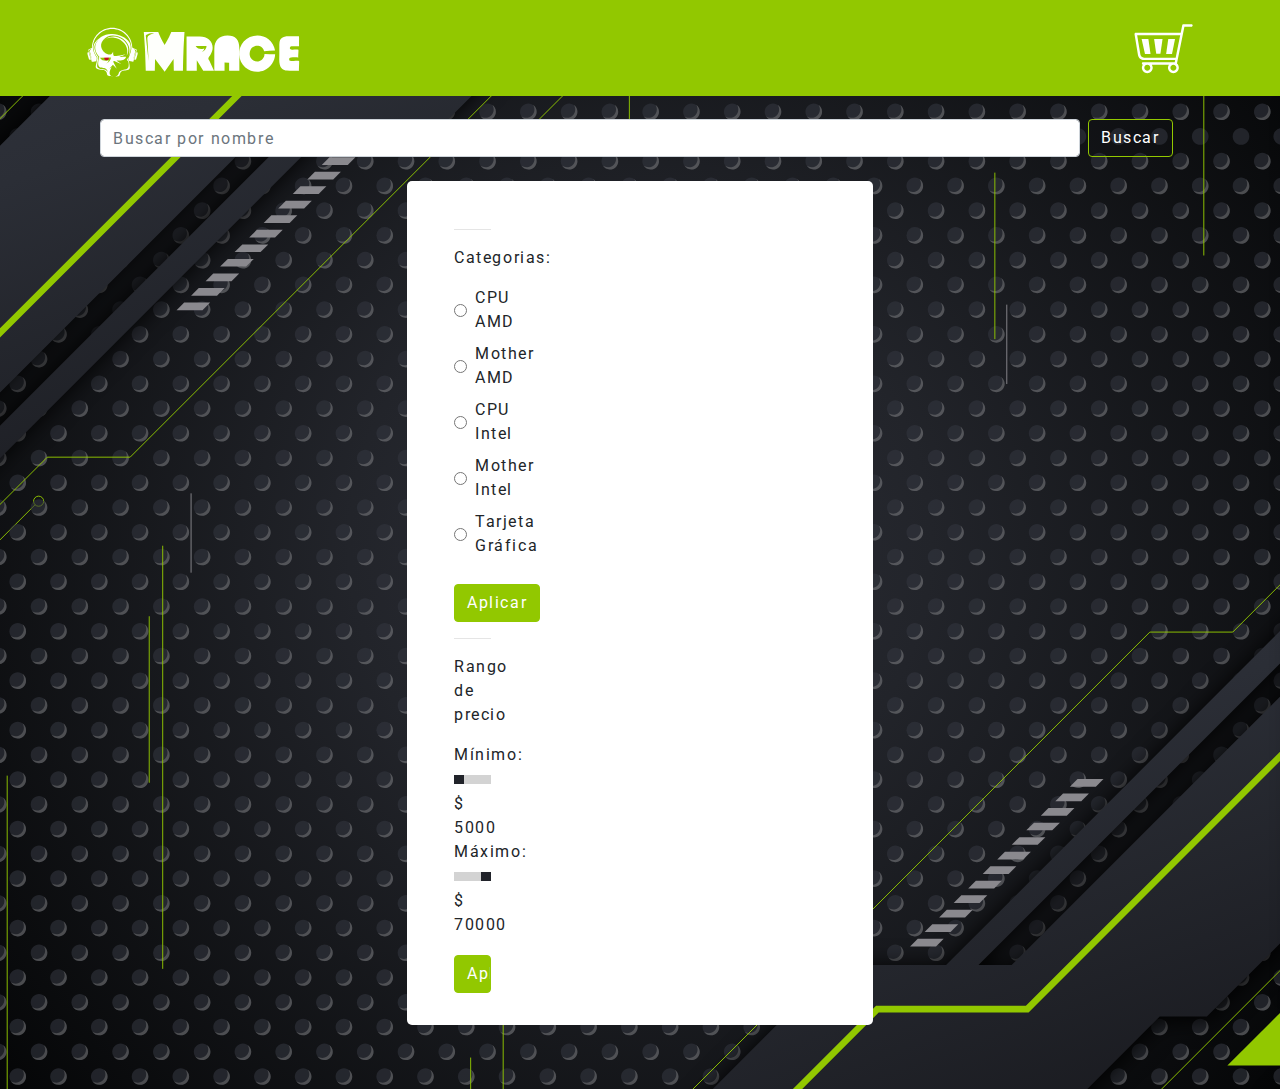
<file: index.html>
<!DOCTYPE html>
<html lang="en">
<head>
    <meta charset="UTF-8">
    <meta name="viewport" content="width=device-width, initial-scale=1.0">
    <title>MRace | PC COMPONENTES</title>
    <link rel="stylesheet" href="css/bootstrap.min.css">
    <link href="https://fonts.googleapis.com/css2?family=Nunito:ital,wght@0,400;0,700;0,900;1,400&display=swap" rel="stylesheet">
    <link rel="stylesheet" href="css/main.css">

    <link rel="apple-touch-icon" sizes="57x57" href="img/favicon/apple-icon-57x57.png">
    <link rel="apple-touch-icon" sizes="60x60" href="img/favicon/apple-icon-60x60.png">
    <link rel="apple-touch-icon" sizes="72x72" href="img/favicon/apple-icon-72x72.png">
    <link rel="apple-touch-icon" sizes="76x76" href="img/favicon/apple-icon-76x76.png">
    <link rel="apple-touch-icon" sizes="114x114" href="img/favicon/apple-icon-114x114.png">
    <link rel="apple-touch-icon" sizes="120x120" href="img/favicon/apple-icon-120x120.png">
    <link rel="apple-touch-icon" sizes="144x144" href="img/favicon/apple-icon-144x144.png">
    <link rel="apple-touch-icon" sizes="152x152" href="img/favicon/apple-icon-152x152.png">
    <link rel="apple-touch-icon" sizes="180x180" href="img/favicon/apple-icon-180x180.png">
    <link rel="icon" type="image/png" sizes="192x192"  href="img/favicon/android-icon-192x192.png">
    <link rel="icon" type="image/png" sizes="32x32" href="img/favicon/favicon-32x32.png">
    <link rel="icon" type="image/png" sizes="96x96" href="img/favicon/favicon-96x96.png">
    <link rel="icon" type="image/png" sizes="16x16" href="img/favicon/favicon-16x16.png">
    <link rel="manifest" href="img/favicon/manifest.json">
    <meta name="msapplication-TileColor" content="#000000">
    <meta name="msapplication-TileImage" content="img/favicon/ms-icon-144x144.png">
    <meta name="theme-color" content="#000000">
</head>
<body class="bg bootstrapOverwrites">
    
    <header>
        <nav class="navbar navbar-dark bg-primary fixed-top">
            <div class="container d-flex justify-content-between">
                <a href="index.html" class="navbar-brand">
                    <!-- <img class="logo" src="img/logo.svg"> -->
                </a>
                <div class="d-flex flex-row">
                    <ul class="navbar-nav">
                        <li class="nav-item carrito">
                            <!-- <img id="carrito" src="img/shopping-cart-solid.svg" alt=""> -->
                            <!-- <svg version="1.1" id="carrito" xmlns="http://www.w3.org/2000/svg" xmlns:xlink="http://www.w3.org/1999/xlink" x="0px" y="0px" viewBox="0 0 521.3 596.4" style="enable-background:new 0 0 521.3 596.4;" xml:space="preserve">
                            <g id="centro">
                                <g><path class="st0" d="M188.2,260.1l17.4,121.7h34L257,260.1H188.2z"/></g>
                                <g><path class="st1" d="M86.6,260.1L114,381.9h45l-17.4-121.7L86.6,260.1z"/></g>
                                <g><path class="st2" d="M286.2,381.9H334l24.6-121.7h-55L286.2,381.9z"/></g>
                            </g>
                            <path id="estructura" class="st0" d="M30.8,213.1c-1.9,2.2-2.7,5.2-2.2,8.1l28.1,169.4c4,24.3,24.8,41.9,49.4,41.9h253.6l-3.6,17.9 H98.4c-5.5,0-10,4.5-10,10c0,4.7,3.2,8.6,7.5,9.7c-4.7,7-7.5,15.5-7.5,24.6c0,24.4,19.9,44.3,44.3,44.3s44.3-19.9,44.3-44.3 c0-9-2.7-17.3-7.3-24.3h138.7c-4.6,7-7.3,15.3-7.3,24.3c0,24.4,19.9,44.3,44.3,44.3s44.3-19.9,44.3-44.3c0-13.4-5.9-25.4-15.3-33.5 l60.8-300.9h57.1c5.5,0,10-4.5,10-10s-4.5-10-10-10H427c-4.8,0-8.9,3.4-9.8,8l-12.4,61.3H38.4C35.5,209.6,32.7,210.9,30.8,213.1 L30.8,213.1z M345.3,470.3c13.4,0,24.3,10.9,24.3,24.3S358.7,519,345.3,519c-13.4,0-24.3-10.9-24.3-24.3S331.9,470.3,345.3,470.3z M108.4,494.7c0-13.4,10.9-24.3,24.3-24.3s24.3,10.9,24.3,24.3S146.1,519,132.7,519S108.4,508.1,108.4,494.7z M50.2,229.6h350.4 l-36.9,182.9H106.1c-14.8,0-27.3-10.6-29.7-25.2L50.2,229.6z"/>
                            <g id="cruz">
                                <path class="st0" d="M299.1,324.1c0-42.2-34.3-76.4-76.4-76.4s-76.5,34.3-76.5,76.4s34.3,76.4,76.5,76.4S299.1,366.2,299.1,324.1z M279.1,324.1c0,31.1-25.3,56.4-56.4,56.4s-56.5-25.3-56.5-56.4s25.3-56.4,56.5-56.4C253.7,267.6,279.1,292.9,279.1,324.1z"/>
                                <path class="st0" d="M247.6,349c3.9-3.9,3.9-10.2,0-14.1l-10.8-10.8l10.8-10.8c3.9-3.9,3.9-10.2,0-14.1s-10.2-3.9-14.1,0L222.7,310 l-10.8-10.8c-3.9-3.9-10.2-3.9-14.1,0s-3.9,10.2,0,14.1l10.8,10.8l-10.8,10.8c-3.9,3.9-3.9,10.2,0,14.1c2,2,4.5,2.9,7.1,2.9 s5.1-1,7.1-2.9l10.8-10.8l10.8,10.8c2,2,4.5,2.9,7.1,2.9S245.6,351,247.6,349L247.6,349z"/>
                            </g>
                            </svg> -->

                            <span data-toggle="tooltip" data-placement="bottom" title="0" id="contador"></span>
                        </li>
                    </ul>
                </div>
            </div>
        </nav>
        
    </header>
    <section class="container d-flex justify-content-center align-items-center flex-column">
        <form class="form-inline col-md-12 buscador" onsubmit="return false">
            <input class="form-control mr-sm-2" type="search" placeholder="Buscar por nombre" aria-label="Search">
            <button class="btn btn-outline-primary my-2 my-sm-0" type="submit">Buscar</button>
        </form>


        <div class="toastContainer">
        </div>
    </section>
    




<script src="js/jquery.min.js"></script>
<script src="js/bootstrap.min.js"></script>
<script src="js/data.js"></script>
<script src="js/main.js"></script>
</body>
</html>
</file>
<file: css/main.css>
@import url("https://fonts.googleapis.com/css2?family=Roboto:ital,wght@0,100;0,300;0,400;0,500;0,700;0,900;1,100;1,300;1,400;1,500;1,700;1,900&display=swap");
*,
*:before,
*:after {
  margin: 0;
  padding: 0;
  -webkit-box-sizing: border-box;
          box-sizing: border-box;
  font-family: 'roboto', sans-serif;
  letter-spacing: .1rem;
}

body {
  position: relative;
}

a:not([href]) {
  color: #ffffff;
  text-decoration: none;
}

.bootstrapOverwrites .btn-outline-primary {
  border-color: #92c800;
  color: #ffffff;
}

.bootstrapOverwrites .btn-outline-primary:hover {
  background-color: #92c800;
}

.bootstrapOverwrites .btn-primary {
  border-color: #92c800;
  background-color: #92c800;
}

.bootstrapOverwrites .navbar {
  background-color: #92c800 !important;
  padding: 0rem 1rem .5rem 1rem;
}

.bootstrapOverwrites .navbar a.navbar-brand {
  color: #fff;
  font-size: 2rem;
  text-transform: uppercase;
  margin-top: 1rem;
}

.bootstrapOverwrites .navbar a.navbar-brand svg {
  width: 220px;
}

.bootstrapOverwrites .navbar form {
  margin-right: 1.6rem;
}

.bootstrapOverwrites .navbar .nav-item {
  position: relative;
}

.bootstrapOverwrites .navbar .nav-item img {
  cursor: pointer;
  width: 3rem;
}

.bootstrapOverwrites .navbar .nav-item span {
  -webkit-transition: all .5s ease-in-out;
  transition: all .5s ease-in-out;
}

.bootstrapOverwrites .navbar .nav-item span.show {
  display: -webkit-box;
  display: -ms-flexbox;
  display: flex;
  -webkit-box-align: center;
      -ms-flex-align: center;
          align-items: center;
  -webkit-box-pack: center;
      -ms-flex-pack: center;
          justify-content: center;
  position: absolute;
  bottom: 0;
  left: 0;
  height: 2rem;
  width: 2rem;
  background-color: green;
  border-radius: 50%;
  color: white;
  font-size: .8rem;
  font-size: 1.1rem;
  text-align: center;
  font-weight: bold;
}

.bg {
  background-image: url(../img/bg-home.svg);
  background-size: cover;
  background-repeat: no-repeat;
  background-position: center;
}

section {
  min-height: 100vh;
  padding-top: 7.46rem;
  padding-bottom: 4rem;
}

section .amdBtn,
section .intelBtn {
  height: 100%;
}

form.form-inline {
  -ms-flex-item-align: center;
      -ms-grid-row-align: center;
      align-self: center;
  width: 100%;
  margin-bottom: 1.5rem;
}

form.form-inline input.form-control {
  width: calc(100% - 100px);
}

form input[type="submit"] {
  margin-top: 18px;
}

.grid-container {
  background-color: #ffffff;
  padding: 2rem;
  border-radius: 5px;
}

.grid {
  display: -ms-grid;
  display: grid;
  -ms-grid-columns: (minmax(12rem, 1fr))[auto-fill];
      grid-template-columns: repeat(auto-fill, minmax(12rem, 1fr));
  grid-gap: 6rem 2.5rem;
  -webkit-box-align: end;
      -ms-flex-align: end;
          align-items: end;
  width: 100%;
}

.imgResponsive {
  width: 100%;
  display: block;
  margin: 0 auto;
}

.breadcrumb-nav {
  -ms-flex-item-align: start;
      align-self: flex-start;
  width: 100%;
}

.unProducto {
  display: -webkit-box;
  display: -ms-flexbox;
  display: flex;
  -webkit-box-orient: vertical;
  -webkit-box-direction: normal;
      -ms-flex-flow: nowrap column;
          flex-flow: nowrap column;
  -webkit-box-align: center;
      -ms-flex-align: center;
          align-items: center;
  -webkit-box-pack: justify;
      -ms-flex-pack: justify;
          justify-content: space-between;
  height: 100%;
  padding: 1rem;
}

.unProducto img {
  margin-bottom: 2rem;
}

.unProducto div {
  width: 100%;
}

.unProducto div .precio {
  margin-bottom: 0;
}

.unProducto div .precio:before {
  content: '$ ';
}

.toastContainer {
  position: fixed;
  bottom: 1.5rem;
  right: 1.5rem;
  z-index: 1031;
}

.toastContainer .toast {
  padding: .8rem;
  opacity: 1;
  min-width: 20rem;
  min-width: 22rem;
  max-height: 142.17px;
  font-size: 1rem;
  color: #21232a;
  margin-bottom: 1rem;
  -webkit-transition: all 1s ease-in-out;
  transition: all 1s ease-in-out;
  -webkit-transform: translateX(0);
          transform: translateX(0);
}

.toastContainer .toast.hide {
  opacity: 0;
  -webkit-transform: translateX(1000px);
          transform: translateX(1000px);
}

.toastContainer .toast.agregado {
  background-color: #92c800;
}

.toastContainer .toast.removido {
  background-color: #dc3545;
}

.toastContainer .toast .toastInner p {
  margin: 0;
}

.toastContainer .toast .toastInner p:first-child {
  margin-bottom: .8rem;
  border-bottom: 1px #21232a solid;
}

.toastContainer .toast .toastInner p:nth-child(2) {
  font-size: .9rem;
}

.toastContainer .toast .toastInner p:last-child {
  font-size: .8rem;
}

.toastContainer .toast .toastInner p:last-child:before {
  content: '$ ';
}

.toastContainer .toast .close {
  font-size: 1rem;
  text-align: right;
  cursor: pointer;
  text-shadow: none;
  font-weight: 500;
}

.toastContainer .toast .close:hover {
  color: #21232a;
}

.carrito {
  position: relative;
}

.carrito span#contador {
  opacity: 0;
  position: absolute;
  bottom: -5px;
  left: 0;
  height: 30px;
  width: 30px;
  border-radius: 50%;
  background-color: #21232a;
  display: -webkit-box;
  display: -ms-flexbox;
  display: flex;
  -webkit-box-align: center;
      -ms-flex-align: center;
          align-items: center;
  -webkit-box-pack: center;
      -ms-flex-pack: center;
          justify-content: center;
  color: #ffffff;
  -webkit-transition: all .2s ease-in-out;
  transition: all .2s ease-in-out;
}

.carrito span#contador.mostrar {
  opacity: 1;
}

.carrito svg#carrito {
  width: 4rem;
  fill: white;
}

.carrito svg#carrito #cruz {
  opacity: 0;
  -webkit-transform-origin: center center;
          transform-origin: center center;
  -webkit-transform: translateY(-70%);
          transform: translateY(-70%);
  -webkit-transition: all 0.2s cubic-bezier(0.73, 0.19, 0.59, 1.3);
  transition: all 0.2s cubic-bezier(0.73, 0.19, 0.59, 1.3);
}

.carrito svg#carrito #centro {
  -webkit-transition: all .2s ease-in-out;
  transition: all .2s ease-in-out;
  opacity: 1;
}

.carrito svg#carrito #centro .st1 {
  -webkit-transition: all .2s ease-in-out;
  transition: all .2s ease-in-out;
  -webkit-transform: translateX(0);
          transform: translateX(0);
}

.carrito svg#carrito #centro .st2 {
  -webkit-transition: all .2s ease-in-out;
  transition: all .2s ease-in-out;
  -webkit-transform: translateX(0);
          transform: translateX(0);
}

.carrito svg#carrito.abierto #cruz {
  -webkit-transition: all 0.2s cubic-bezier(0.73, 0.19, 0.59, 1.3);
  transition: all 0.2s cubic-bezier(0.73, 0.19, 0.59, 1.3);
  opacity: 1;
  -webkit-transform: translateY(0);
          transform: translateY(0);
}

.carrito svg#carrito.abierto #centro {
  -webkit-transition: all .2s ease-in-out;
  transition: all .2s ease-in-out;
  opacity: 0;
}

.carrito svg#carrito.abierto #centro .st1 {
  -webkit-transition: all .2s ease-in-out;
  transition: all .2s ease-in-out;
  -webkit-transform: translateX(18%);
          transform: translateX(18%);
}

.carrito svg#carrito.abierto #centro .st2 {
  -webkit-transition: all .2s ease-in-out;
  transition: all .2s ease-in-out;
  -webkit-transform: translateX(-18%);
          transform: translateX(-18%);
}

.carritoInner {
  -webkit-transform: translateX(0);
          transform: translateX(0);
  position: fixed;
  top: 96.17px;
  right: 0;
  height: 100%;
  -webkit-transition: all .3s ease-in-out;
  transition: all .3s ease-in-out;
  padding: 2rem;
  background-color: #ffffff;
  max-width: 25rem;
  min-width: 25rem;
  -webkit-box-shadow: 0 0.25rem 0.75rem rgba(0, 0, 0, 0.1);
          box-shadow: 0 0.25rem 0.75rem rgba(0, 0, 0, 0.1);
}

.carritoInner.noMostrar {
  -webkit-transform: translateX(25rem);
          transform: translateX(25rem);
}

.carritoInner .botonCerrar {
  position: absolute;
  top: .5rem;
  left: .7rem;
  color: #21232a;
  cursor: pointer;
}

.carritoInner .carrito-item {
  margin-bottom: .5rem;
}

.carritoInner .carrito-item p {
  margin-bottom: .3rem;
}

.carritoInner .carrito-item .quitar {
  -ms-flex-item-align: center;
      -ms-grid-row-align: center;
      align-self: center;
  padding: .4rem;
  line-height: .5rem;
}

.carritoInner .precioTotal {
  border-top: 1px solid rgba(0, 0, 0, 0.1);
  padding-top: .5rem;
  text-align: right;
}

.carritoInner .precioTotal #precioTotal:before {
  content: '$ ';
}

.carritoInner .comprar {
  display: inline-block;
}

.carritoInner .comprar.hidden {
  display: none;
}

aside .categoriasCheckbox div {
  margin-bottom: .5rem;
}

aside .categoriasCheckbox div label {
  margin-bottom: 0;
  width: 100%;
  margin-left: .5rem;
}

aside .precioRange {
  /* #rangeSlider_inversed {
            direction: rtl
        } */
  /* FIREFOX */
  /* IE*/
  /* CHROME */
}

aside .precioRange output:before {
  content: '$ ';
}

aside .precioRange input[type="range"] {
  margin-bottom: .5rem;
}

aside .precioRange input[type="range"]::-moz-range-progress {
  background-color: #92c800;
}

aside .precioRange input[type="range"]::-moz-range-track {
  background-color: lightgray;
}

aside .precioRange input[type="range"]::-ms-fill-lower {
  background-color: #92c800;
}

aside .precioRange input[type="range"]::-ms-fill-upper {
  background-color: lightgray;
}

aside .precioRange input[type='range'] {
  overflow: hidden;
  -webkit-appearance: none;
  background-color: #92c800;
}

aside .precioRange input#rangeSlider_inversed[type='range'] {
  background-color: lightgray;
}

aside .precioRange input[type='range']::-webkit-slider-runnable-track {
  height: 10px;
  -webkit-appearance: none;
  color: #92c800;
  margin-top: -1px;
}

aside .precioRange input[type='range']::-webkit-slider-thumb {
  width: 10px;
  -webkit-appearance: none;
  cursor: ew-resize;
  height: 10px;
  background: #21232a;
  -webkit-box-shadow: -80px 0 0 80px lightgray;
          box-shadow: -80px 0 0 80px lightgray;
}

aside .precioRange input#rangeSlider_inversed[type='range']::-webkit-slider-thumb {
  -webkit-box-shadow: -80px 0 0 80px #92c800;
          box-shadow: -80px 0 0 80px #92c800;
}

.lds-dual-ring {
  display: -webkit-box;
  display: -ms-flexbox;
  display: flex;
  -webkit-box-align: center;
      -ms-flex-align: center;
          align-items: center;
}

.lds-dual-ring.hidden {
  display: none;
}

.lds-dual-ring:after {
  content: " ";
  display: block;
  width: 164px;
  height: 164px;
  margin: 5% auto;
  border-radius: 50%;
  border: 6px solid black;
  border-color: black transparent black transparent;
  -webkit-animation: lds-dual-ring 1.2s linear infinite;
          animation: lds-dual-ring 1.2s linear infinite;
}

@-webkit-keyframes lds-dual-ring {
  0% {
    -webkit-transform: rotate(0deg);
            transform: rotate(0deg);
  }
  100% {
    -webkit-transform: rotate(360deg);
            transform: rotate(360deg);
  }
}

@keyframes lds-dual-ring {
  0% {
    -webkit-transform: rotate(0deg);
            transform: rotate(0deg);
  }
  100% {
    -webkit-transform: rotate(360deg);
            transform: rotate(360deg);
  }
}

.overlay {
  position: fixed;
  top: 0;
  left: 0;
  width: 100%;
  height: 100vh;
  background: rgba(0, 0, 0, 0.8);
  z-index: 999;
  opacity: 1;
  -webkit-transition: all 0.5s;
  transition: all 0.5s;
}

.productoEnFinalizar {
  display: -webkit-box;
  display: -ms-flexbox;
  display: flex;
  -webkit-box-orient: horizontal;
  -webkit-box-direction: normal;
      -ms-flex-direction: row;
          flex-direction: row;
  -webkit-box-align: center;
      -ms-flex-align: center;
          align-items: center;
}

.productoEnFinalizar img {
  width: 100px;
}

.finalizarCompra {
  background-color: white;
  padding: 2.5rem;
}

.finalizarCompra .productos_finalizarCompra {
  margin-top: 1rem;
}

.finalizarCompra .productos_finalizarCompra .producto_finalizarCompra {
  display: -webkit-box;
  display: -ms-flexbox;
  display: flex;
  -webkit-box-orient: horizontal;
  -webkit-box-direction: normal;
      -ms-flex-direction: row;
          flex-direction: row;
  -webkit-box-pack: justify;
      -ms-flex-pack: justify;
          justify-content: space-between;
  -webkit-box-align: center;
      -ms-flex-align: center;
          align-items: center;
}

.finalizarCompra .productos_finalizarCompra .producto_finalizarCompra img {
  width: 60px;
}

.finalizarCompra .productos_finalizarCompra .producto_finalizarCompra p:nth-child(2) {
  text-align: center;
}

.finalizarCompra .productos_finalizarCompra .producto_finalizarCompra p:last-child:before {
  content: '$';
}

.finalizarCompra .productos_finalizarCompra .total {
  display: -webkit-box;
  display: -ms-flexbox;
  display: flex;
  -webkit-box-orient: horizontal;
  -webkit-box-direction: normal;
      -ms-flex-direction: row;
          flex-direction: row;
  -webkit-box-pack: justify;
      -ms-flex-pack: justify;
          justify-content: space-between;
}

.finalizarCompra .productos_finalizarCompra .total p:last-child:before {
  content: '$';
}

.finalizarCompra h1 {
  text-align: center;
  padding-top: 1rem;
  border-bottom: 1px solid #21232a;
  margin-bottom: 2rem;
}

.finalizarCompra .datosPersonales_finalizarCompra .tarjeta_finalizarCompra {
  padding: 22px;
  background-color: #C4C4C4;
  border-radius: 20px;
  margin-bottom: 1rem;
}

.finalizarCompra .datosPersonales_finalizarCompra .tarjeta_finalizarCompra img {
  width: 54px;
  margin-bottom: 1rem;
}

.finalizarCompra .datosPersonales_finalizarCompra .tarjeta_finalizarCompra label {
  margin-bottom: 2px;
}

.finalizarCompra .datosPersonales_finalizarCompra .tarjeta_finalizarCompra input {
  border-top: none;
  border-left: none;
  border-right: none;
  border-bottom: 1px solid #21232a;
  background: #C4C4C4;
  margin-bottom: 1rem;
}

.finalizarCompra .datosPersonales_finalizarCompra .tarjeta_finalizarCompra input:focus {
  outline: none;
  border-bottom: 1px solid #0EB1D2;
}

.finalizarCompra .datosPersonales_finalizarCompra .tarjeta_finalizarCompra .izquierda_tarjeta {
  display: -webkit-box;
  display: -ms-flexbox;
  display: flex;
  -webkit-box-orient: vertical;
  -webkit-box-direction: normal;
      -ms-flex-direction: column;
          flex-direction: column;
}

.finalizarCompra .datosPersonales_finalizarCompra .tarjeta_finalizarCompra .izquierda_tarjeta input {
  font-size: 22px;
}

.finalizarCompra .datosPersonales_finalizarCompra .tarjeta_finalizarCompra .izquierda_tarjeta input:last-child {
  width: 15%;
}

.finalizarCompra .datosPersonales_finalizarCompra .tarjeta_finalizarCompra .derecha_tarjeta {
  display: -webkit-box;
  display: -ms-flexbox;
  display: flex;
  -webkit-box-orient: vertical;
  -webkit-box-direction: normal;
      -ms-flex-direction: column;
          flex-direction: column;
  -webkit-box-pack: center;
      -ms-flex-pack: center;
          justify-content: center;
}

.finalizarCompra .datosPersonales_finalizarCompra .tarjeta_finalizarCompra .derecha_tarjeta input {
  width: 80%;
}

.compraFinalizada {
  background: white;
  text-align: center;
  padding: 2.5rem;
  border-radius: 5px;
}

.compraFinalizada h3 {
  margin-bottom: 22px;
}

.compraFinalizada span.greenColor {
  color: #92c800;
}

.compraFinalizada p:last-child {
  margin-bottom: 0;
}
/*# sourceMappingURL=main.css.map */
</file>
